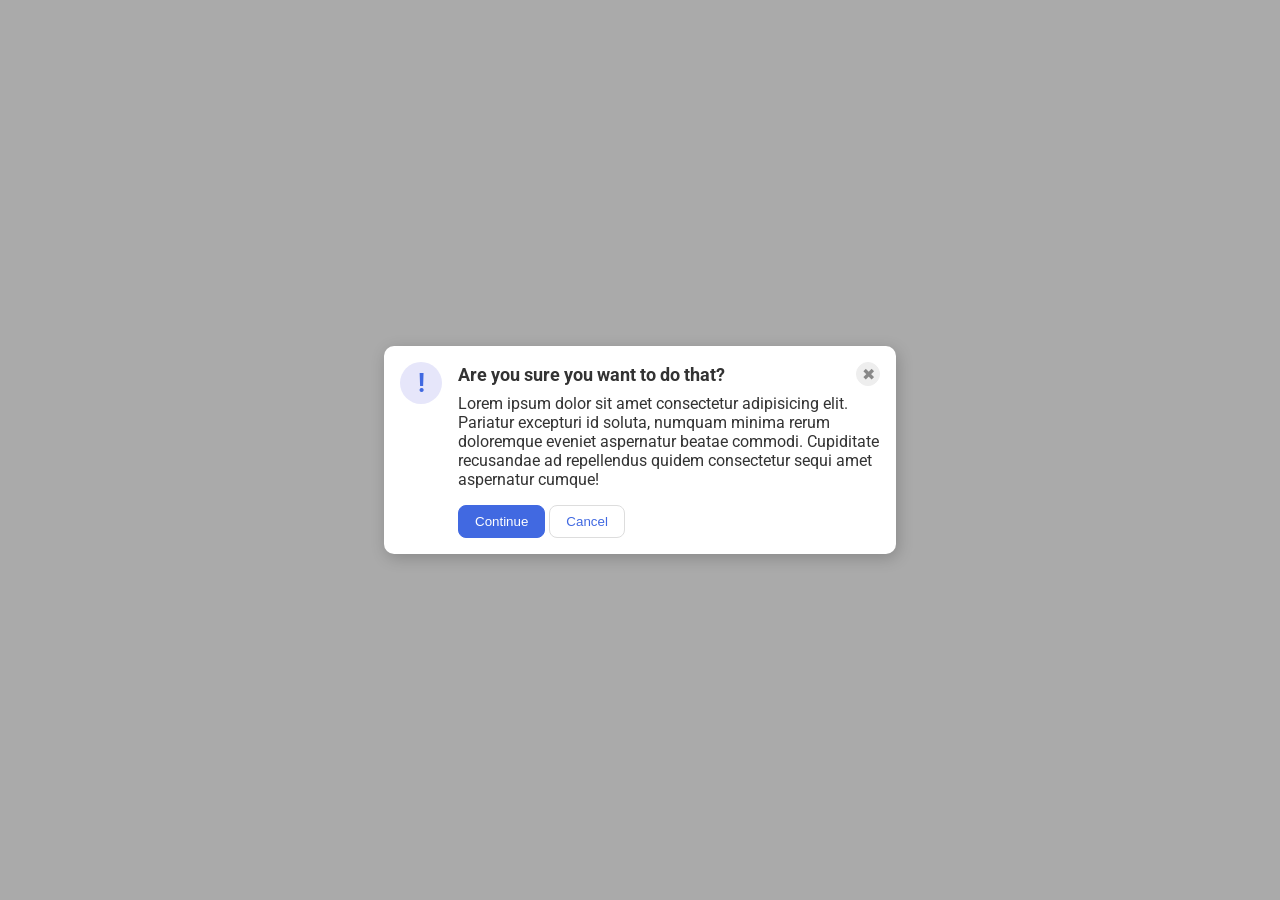
<file: foundations/flex/05-flex-modal/index.html>
<!DOCTYPE html>
<html lang="en">
  <head>
    <meta charset="UTF-8">
    <meta http-equiv="X-UA-Compatible" content="IE=edge">
    <meta name="viewport" content="width=device-width, initial-scale=1.0">
    <link rel="stylesheet" href="style.css">
    <title>Modal</title>
  </head>
  <body>
    <div class="modal">
      <div class="icon">!</div>
      <div class="container">
      <div class="header">Are you sure you want to do that?
      <button class="close-button">✖</button>
      </div>
      <div class="text">Lorem ipsum dolor sit amet consectetur adipisicing elit. Pariatur excepturi id soluta, numquam minima rerum doloremque eveniet aspernatur beatae commodi. Cupiditate recusandae ad repellendus quidem consectetur sequi amet aspernatur cumque!</div>
      <button class="continue">Continue</button>
      <button class="cancel">Cancel</button>
      </div>
    </div>
  </body>
</html>
</file>
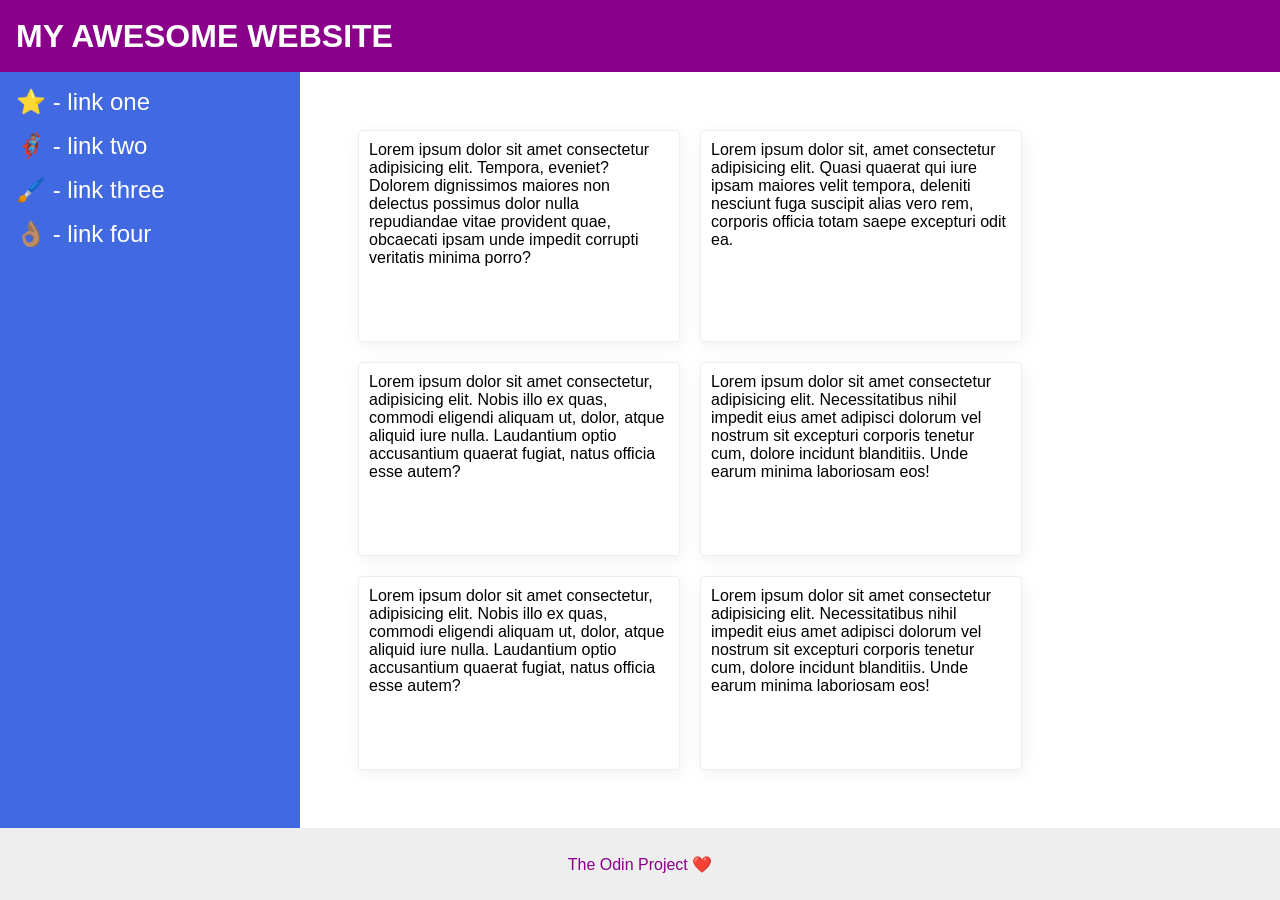
<file: foundations/flex/07-flex-layout-2/index.html>
<!DOCTYPE html>
<html lang="en">
  <head>
    <meta charset="UTF-8">
    <meta http-equiv="X-UA-Compatible" content="IE=edge">
    <meta name="viewport" content="width=device-width, initial-scale=1.0">
    <title>The Holy Grail</title>
    <link rel="stylesheet" href="style.css">
  </head>
  <body>
    <div class="header">
       MY AWESOME WEBSITE
    </div>
    
    <div class="container">
          <div class="sidebar">
      <ul>
        <li><a href="#">⭐ - link one</a></li>
        <li><a href="#">🦸🏽‍♂️ - link two</a></li>
        <li><a href="#">🖌️ - link three</a></li>
        <li><a href="#">👌🏽 - link four</a></li>
      </ul>
    </div>


   <div class="cards">
      <div class="card">Lorem ipsum dolor sit amet consectetur adipisicing elit. Tempora, eveniet? Dolorem dignissimos maiores non delectus possimus dolor nulla repudiandae vitae provident quae, obcaecati ipsam unde impedit corrupti veritatis minima porro?</div>
      <div class="card">Lorem ipsum dolor sit, amet consectetur adipisicing elit. Quasi quaerat qui iure ipsam maiores velit tempora, deleniti nesciunt fuga suscipit alias vero rem, corporis officia totam saepe excepturi odit ea.</div>
      <div class="card">Lorem ipsum dolor sit amet consectetur, adipisicing elit. Nobis illo ex quas, commodi eligendi aliquam ut, dolor, atque aliquid iure nulla. Laudantium optio accusantium quaerat fugiat, natus officia esse autem?</div>
      <div class="card">Lorem ipsum dolor sit amet consectetur adipisicing elit. Necessitatibus nihil impedit eius amet adipisci dolorum vel nostrum sit excepturi corporis tenetur cum, dolore incidunt blanditiis. Unde earum minima laboriosam eos!</div>
      <div class="card">Lorem ipsum dolor sit amet consectetur, adipisicing elit. Nobis illo ex quas, commodi eligendi aliquam ut, dolor, atque aliquid iure nulla. Laudantium optio accusantium quaerat fugiat, natus officia esse autem?</div>
      <div class="card">Lorem ipsum dolor sit amet consectetur adipisicing elit. Necessitatibus nihil impedit eius amet adipisci dolorum vel nostrum sit excepturi corporis tenetur cum, dolore incidunt blanditiis. Unde earum minima laboriosam eos!</div>
    
   </div>

    </div>


    <div class="footer">
      The Odin Project ❤️
    </div>
  </body>
</html>
</file>
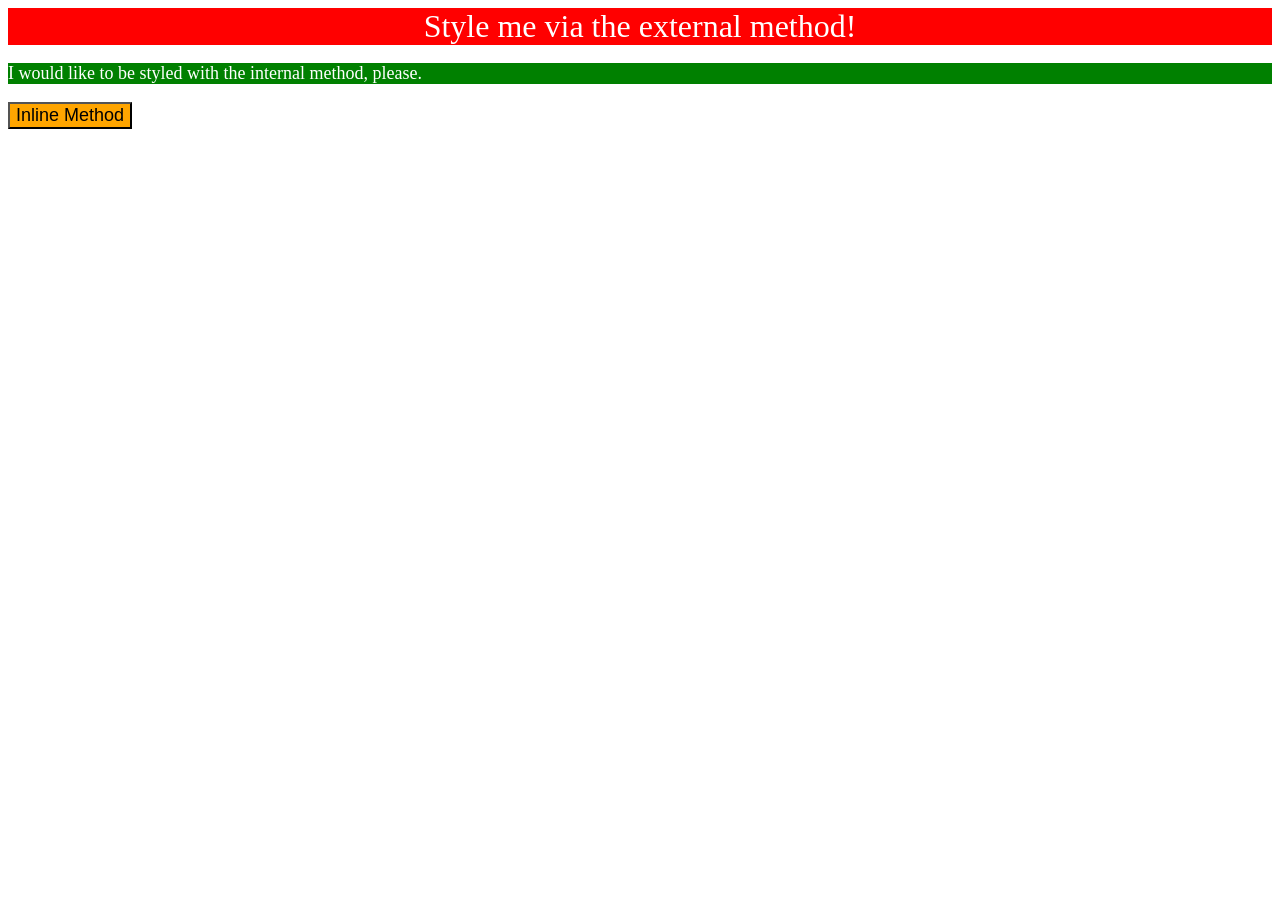
<file: foundations/intro-to-css/01-css-methods/index.html>
<!DOCTYPE html>
<html lang="en">
  <head>
    <meta charset="UTF-8">
    <meta http-equiv="X-UA-Compatible" content="IE=edge">
    <meta name="viewport" content="width=device-width, initial-scale=1.0">
    <link rel="stylesheet" href="style.css">
    <title>Methods for Adding CSS</title>
  </head>
  <body>
    <div>Style me via the external method!</div>
    <p>I would like to be styled with the internal method, please.</p>
    <button>Inline Method</button>
  </body>
</html>
</file>
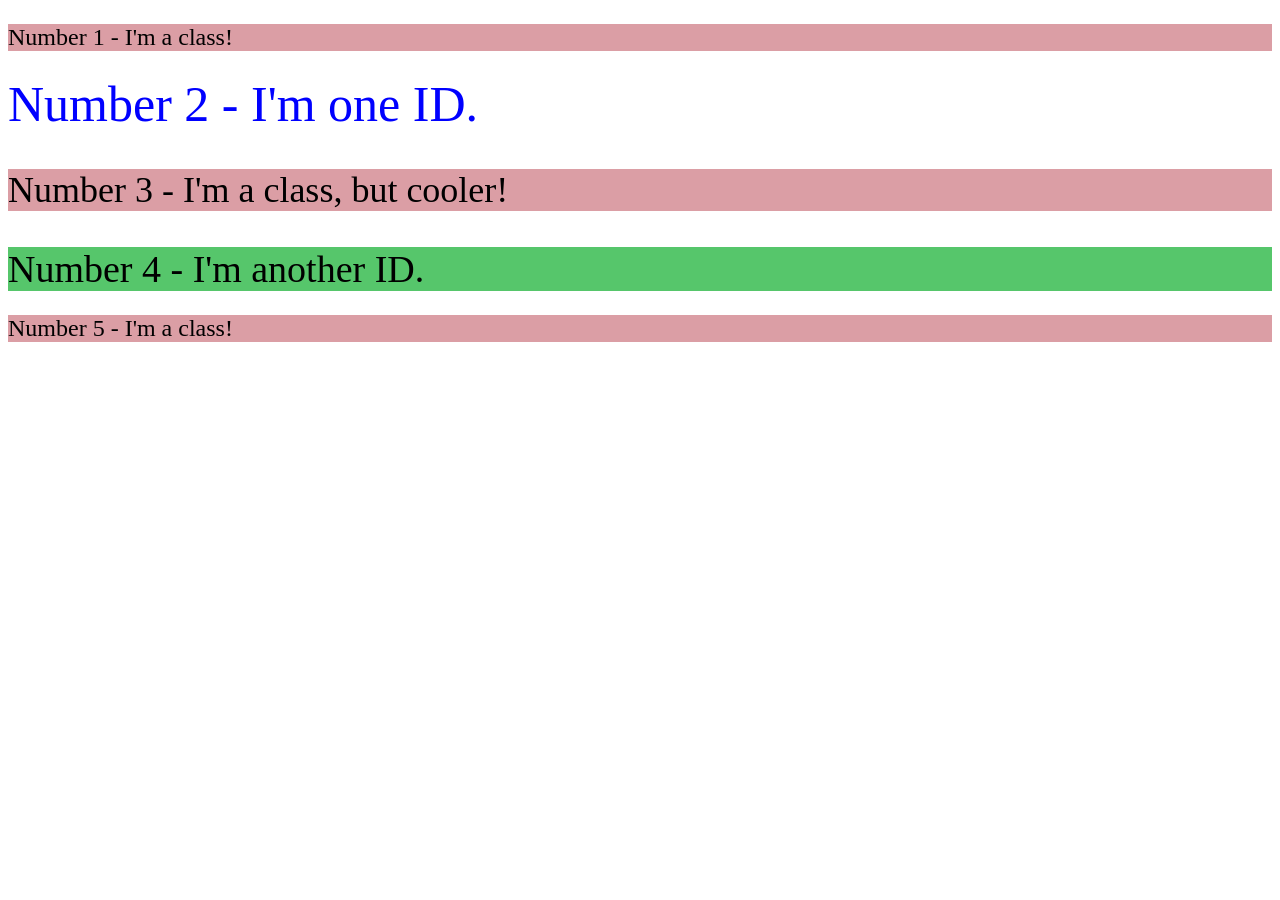
<file: foundations/intro-to-css/02-class-id-selectors/index.html>
<!DOCTYPE html>
<html lang="en">
  <head>
    <meta charset="UTF-8">
    <meta http-equiv="X-UA-Compatible" content="IE=edge">
    <meta name="viewport" content="width=device-width, initial-scale=1.0">
    <title>Class and ID Selectors</title>
    <link rel="stylesheet" href="style.css">
  </head>
  <body>

    <p class="same">Number 1 - I'm a class!</p>
    <div id="uniqe">Number 2 - I'm one ID.</div>
    <p class="same" id="big">Number 3 - I'm a class, but cooler!</p>
    <div id="green">Number 4 - I'm another ID.</div>
    <p class="same">Number 5 - I'm a class!</p>
  </body>
</html>
</file>
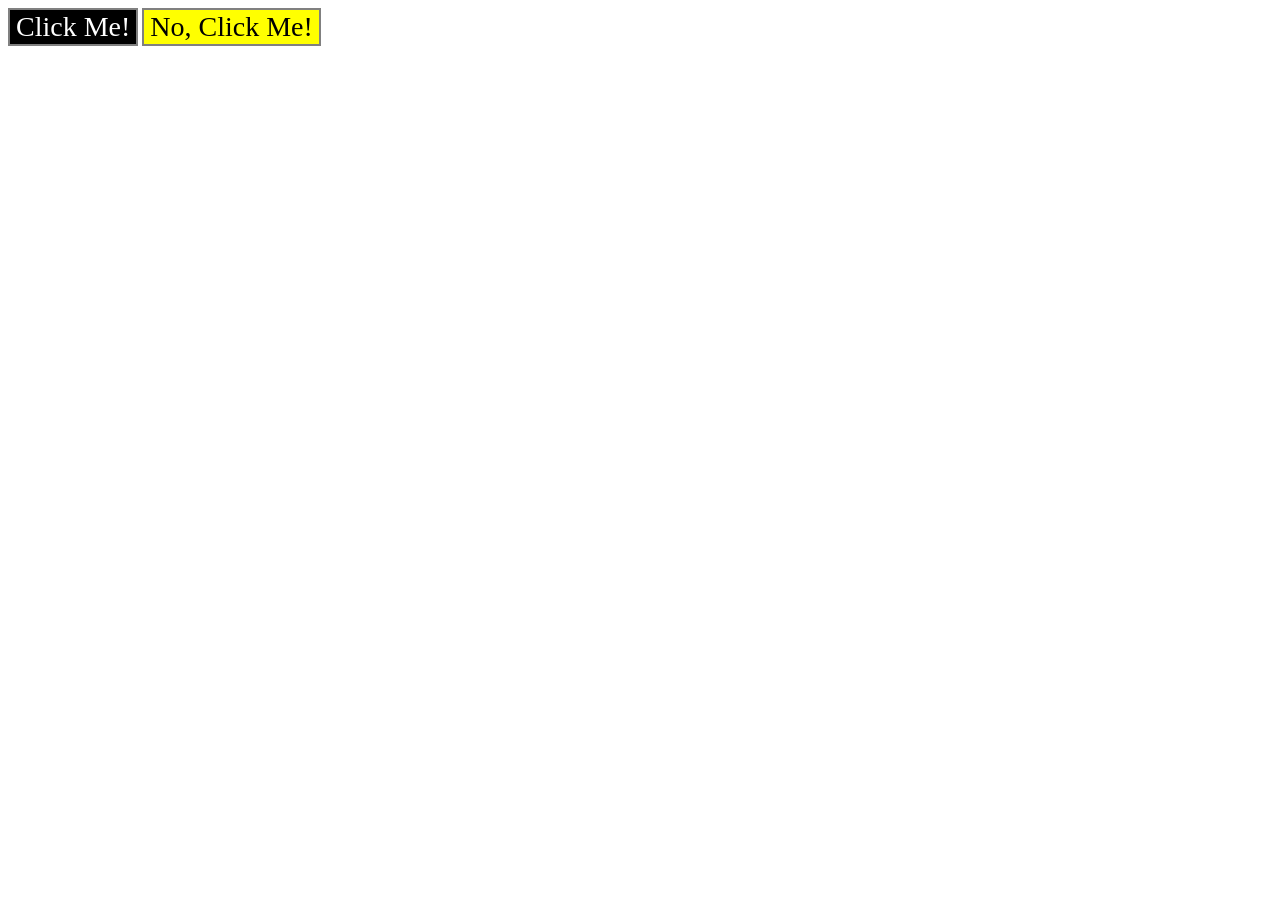
<file: foundations/intro-to-css/03-grouping-selectors/index.html>
<!DOCTYPE html>
<html lang="en">
  <head>
    <meta charset="UTF-8">
    <meta http-equiv="X-UA-Compatible" content="IE=edge">
    <meta name="viewport" content="width=device-width, initial-scale=1.0">
    <title>Grouping Selectors</title>
    <link rel="stylesheet" href="style.css">
  </head>
  <body>
    <button class="click me">Click Me!</button>
    <button class="click me-no">No, Click Me!</button>
  </body> 
</html>
</file>
<file: foundations/flex/05-flex-modal/style.css>
@import url('https://fonts.googleapis.com/css2?family=Roboto:wght@400;700&display=swap');

html, body {
  height: 100%;
}

body {
  font-family: Roboto, sans-serif;
  margin: 0;
  background: #aaa;
  color: #333;
  /* I'll give you this one for free lol */
  display: flex;
  align-items: center;
  justify-content: center;
}

.modal {
  background: white;
  width: 480px;
  border-radius: 10px;
  box-shadow: 2px 4px 16px rgba(0,0,0,.2);
  display: flex;
  padding: 16px;
}

.icon {
  color: royalblue;
  font-size: 26px;
  font-weight: 700;
  background: lavender;
  width: 42px;
  height: 42px;
  border-radius: 50%;
  display: flex;
  align-items: center;
  justify-content: center;
  flex-shrink: 0;
}

.header{
  display: flex;
  justify-content: space-between;
  align-items: center;
  gap: 16px;
  font-weight: 700;
  font-size: 18px;
  margin-bottom: 8px;
}

.container{
  margin-left: 16px;
}

.close-button {
  background: #eee;
  border-radius: 50%;
  color: #888;
  font-weight: 400;
  font-size: 16px;
  height: 24px;
  width: 24px;
  display: flex;
  align-items: center;
  justify-content: center;
  border: 1px solid #eee;
  padding: 0;
  margin: 0;
}

button {
  cursor: pointer;
  padding: 8px 16px;
  border-radius: 8px;
  margin-top: 16px;
}

button.continue {
  background: royalblue;
  border: 1px solid royalblue;
  color: white;
}

button.cancel {
  background: white;
  border: 1px solid #ddd;
  color: royalblue;
}
</file>
<file: foundations/flex/07-flex-layout-2/style.css>
body {
  font-family: -apple-system, BlinkMacSystemFont, 'Segoe UI', Roboto, Oxygen, Ubuntu, Cantarell, 'Open Sans', 'Helvetica Neue', sans-serif;
  margin: 0;
  min-height: 100vh;
  display: flex;
  flex-direction: column;
}

/* HEADER */

.header {
  height: 72px;
  background: darkmagenta;
  color: white;
  display: flex;
  justify-content: flex-start;
  align-items: center;
  font-size: 32px;
  font-weight: 900;
  padding-left: 16px;
}

/* SIDEBAR */

.container{
  display: flex;
  flex: 1;
}

.sidebar {
  width: 300px;
  background: royalblue;
  box-sizing: border-box;
  flex-shrink: 0;
}

.sidebar ul{
      list-style-type: none;
        padding: 0;
        margin: 0;
}


.sidebar ul li a{
      text-decoration: none;
      font-size: 24px;
      color: #fff;
      margin: 16px;
      gap: 10px;
      display: flex;
}

.cards{
  display: flex;
  justify-content: flex-start;
  max-width: auto;
  flex-wrap: wrap;
  padding:  48px;
}

.card {
  border: 1px solid #eee;
  box-shadow: 2px 4px 16px rgba(0,0,0,.06);
  border-radius: 4px;
  width: 300px;
  flex-shrink: 0;
  margin: 10px;
  padding: 10px;
}

/*  FOOTER  */

.footer {
  height: 72px;
  background: #eee;
  color: darkmagenta;
  display: flex;
  justify-content: center;
  align-items: center;
}
</file>
<file: foundations/intro-to-css/01-css-methods/style.css>
div{
    background-color: red;
    font-size: 32px;
    text-align: center;
    font-family: bold;
}

div,p{
        color: white;
}

p,button{
    font-size: 18px;
}

p{
    background-color: green;

}

button{
    background-color: orange;
}
</file>
<file: foundations/intro-to-css/02-class-id-selectors/style.css>
.same{
    background-color: rgb(219, 158, 165);
    font-size: 24px;
    font-family: Verdana;
    color: rgb(0, 0, 0);
}

#big{
    font-size: 36px;
    background-color: rgb(219, 158, 165);
}

#uniqe{
    font-size: 50px;
    color: blue;
}

#green{
    background-color: rgb(86, 198, 107);
    font-size: 38px;
    font-family: Bold;
}
</file>
<file: foundations/intro-to-css/03-grouping-selectors/style.css>
/* Add CSS Styling */

.click{
    border: 2px solid grey;
    font-size: 28px;
    font-family: "Times New Roman", Helvetica, sans-serif;
}

.me{
    background-color: black;
    color: white;
    
}

.me-no{
    background-color: yellow;
    color: 000;
}
</file>
